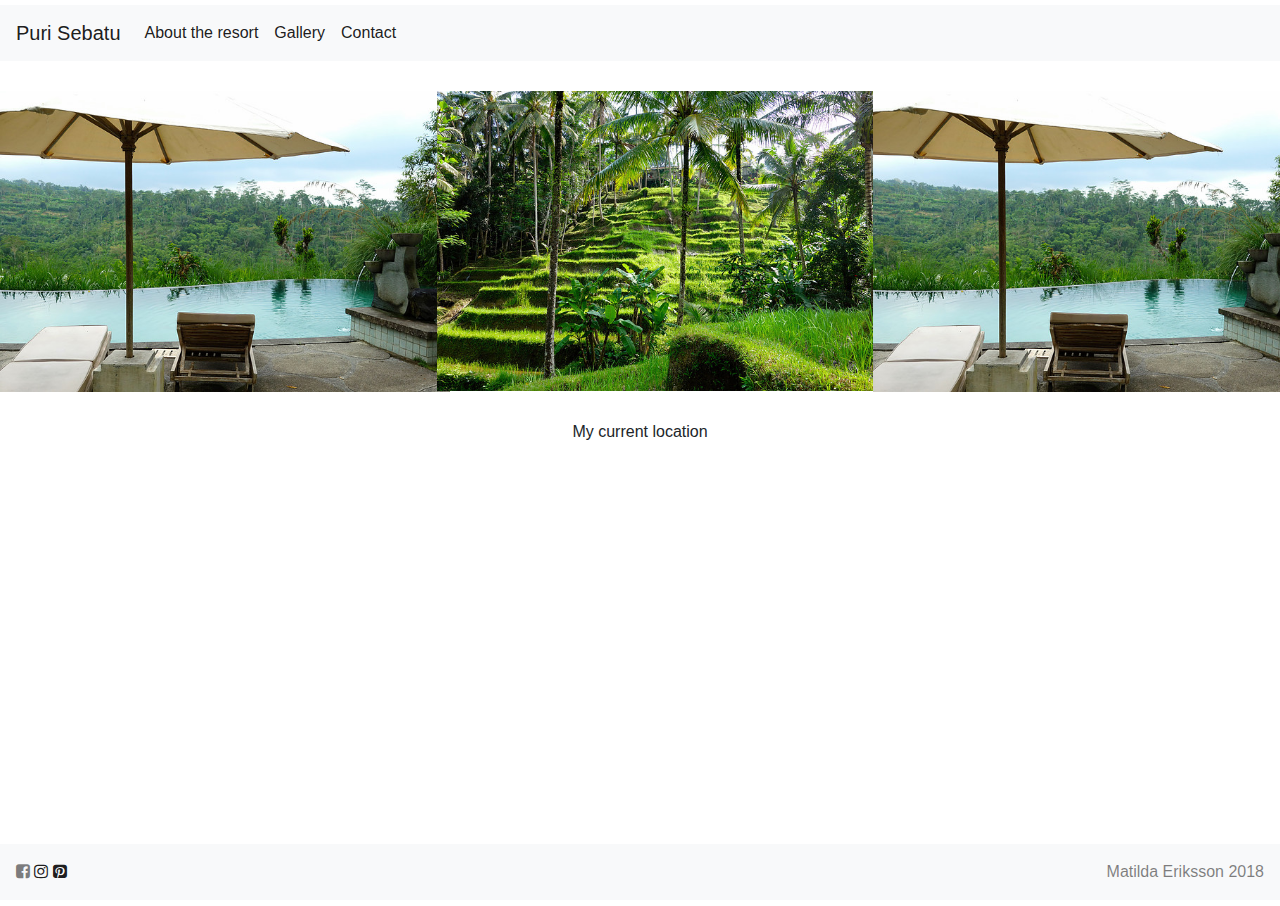
<file: index.html>
<!DOCTYPE html>
<html>
<head>
	<title>Matilda Eriksson</title>
	<link href="https://maxcdn.bootstrapcdn.com/font-awesome/4.7.0/css/font-awesome.min.css" rel="stylesheet" integrity="sha384-wvfXpqpZZVQGK6TAh5PVlGOfQNHSoD2xbE+QkPxCAFlNEevoEH3Sl0sibVcOQVnN" crossorigin="anonymous">
	<link rel="stylesheet" href="https://maxcdn.bootstrapcdn.com/bootstrap/4.0.0/css/bootstrap.min.css" integrity="sha384-Gn5384xqQ1aoWXA+058RXPxPg6fy4IWvTNh0E263XmFcJlSAwiGgFAW/dAiS6JXm" crossorigin="anonymous">
	<script src="https://maxcdn.bootstrapcdn.com/bootstrap/4.0.0/js/bootstrap.min.js" integrity="sha384-JZR6Spejh4U02d8jOt6vLEHfe/JQGiRRSQQxSfFWpi1MquVdAyjUar5+76PVCmYl" crossorigin="anonymous"></script>	

	<link rel="stylesheet" type="text/css" href="css/project.css">
</head>
<body>

	<nav class="navbar navbar-expand-lg navbar-light bg-light">
  		<a class="navbar-brand" href="#">Puri Sebatu</a>
 			<button class="navbar-toggler" type="button" data-toggle="collapse" data-target="#navbarNav" aria-controls="navbarNav" aria-expanded="false" aria-label="Toggle navigation">
    			<span class="navbar-toggler-icon"></span>
  			</button>
  		<div class="collapse navbar-collapse" id="navbarNav">
    		<ul class="navbar-nav">
     			<li class="nav-item active">
        			<a class="nav-link" href="project2.html">About the resort<span class="sr-only">(current)</span></a>
      			</li>
      			<li class="nav-item active">
        			<a class="nav-link" href="project3.html">Gallery<span class="sr-only">(current)</span></a>
      			</li>
      			<li class="nav-item active">
        			<a class="nav-link" href="project2.html">Contact<span class="sr-only">(current)</span></a>
      			</li>
    		</ul>
  		</div>
	</nav>

	<!-- three images -->

<div class="row">
 		<div class="col-md-4">
 		<img class="img-responsive" src="img/bali1.jpg">
 		</div>

  		<div class="col-md-4">
   		<img class="img-responsive" src="img/bali2.jpg">
 		</div>

 		<div class="col-md-4">
 		<img class="img-responsive" src="img/bali1.jpg">
 		</div>
</div>

	<!-- insert the location map here -->

	<h6>My current location</h6>

<iframe src="https://www.google.com/maps/embed?pb=!1m18!1m12!1m3!1d576256.1550825761!2d114.79901759665454!3d-8.452738379027307!2m3!1f0!2f0!3f0!3m2!1i1024!2i768!4f13.1!3m3!1m2!1s0x2dd141d3e8100fa1%3A0x24910fb14b24e690!2sBali%2C+Indonesia!5e0!3m2!1sen!2suk!4v1517745018864" width="1400" height="450" frameborder="0" style="border:20" allowfullscreen></iframe>


<nav class="navbar navbar-light bg-light fixed-bottom">
  <span class="navbar-text">
    <i class="fa fa-facebook-square"></i>
    <a href="https://www.instagram.com/marreeriksson/"><i class="fa fa-instagram"></i>
    <i class="fa fa-pinterest-square"></i>
  </span>
  <span class="navbar-text">
    Matilda Eriksson 
  </span>
  <span class="navbar-text">
    2018
  </span>
</nav>



</body>
</html>
</file>
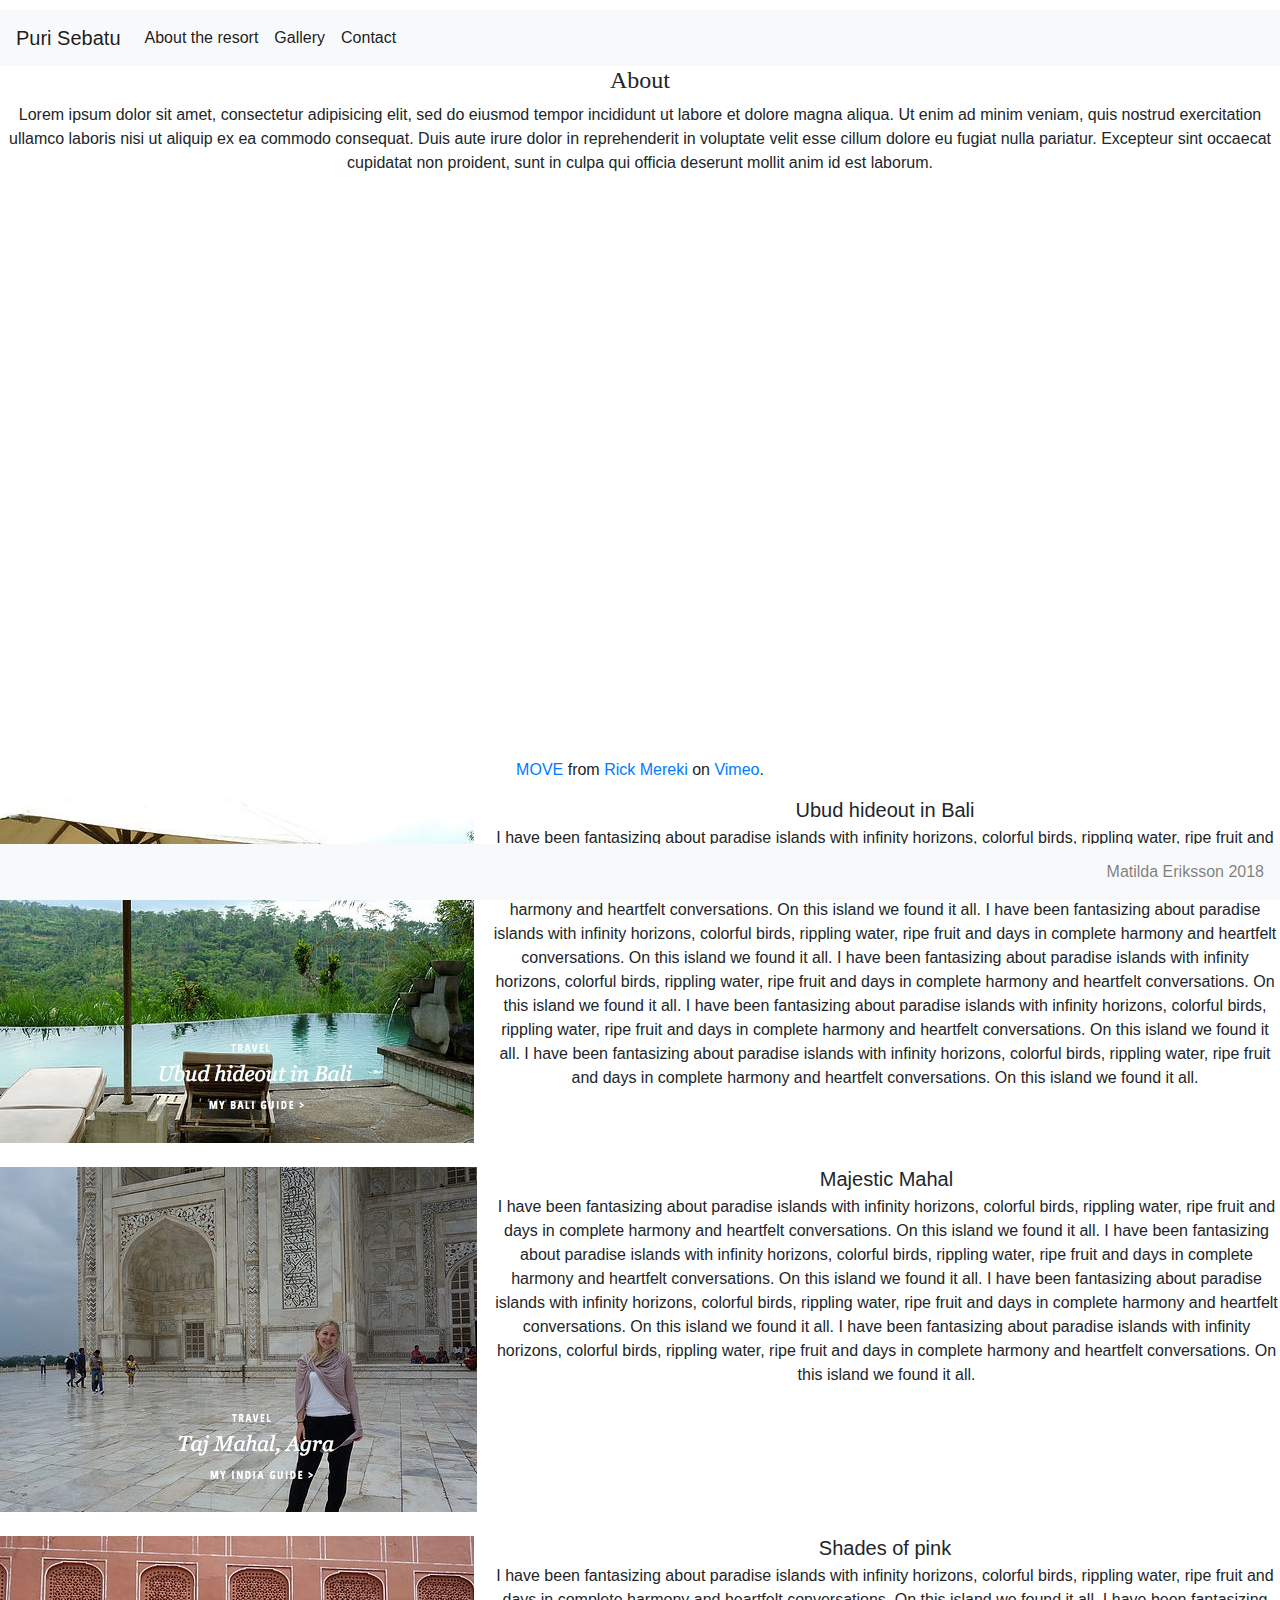
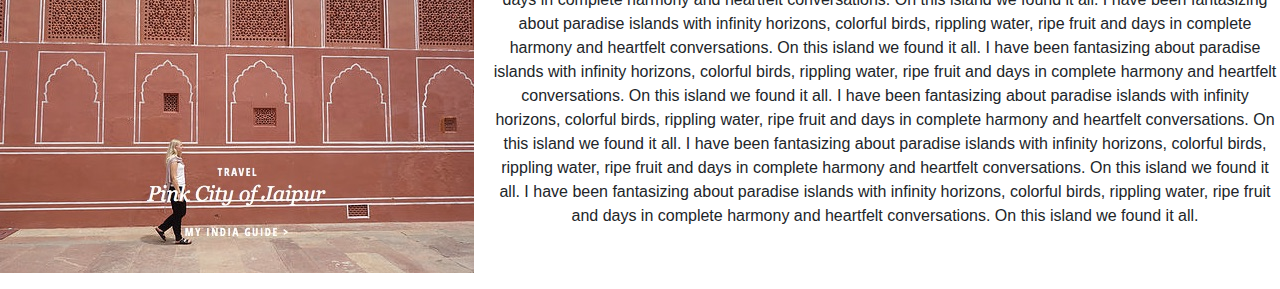
<file: project2.html>
<!DOCTYPE html>
<html>
<head>
	<link rel="stylesheet" href="https://cdnjs.cloudflare.com/ajax/libs/animate.css/3.5.2/animate.min.css">
	<link rel="stylesheet" href="https://maxcdn.bootstrapcdn.com/bootstrap/4.0.0/css/bootstrap.min.css" integrity="sha384-Gn5384xqQ1aoWXA+058RXPxPg6fy4IWvTNh0E263XmFcJlSAwiGgFAW/dAiS6JXm" crossorigin="anonymous">
	<script src="https://maxcdn.bootstrapcdn.com/bootstrap/4.0.0/js/bootstrap.min.js" integrity="sha384-JZR6Spejh4U02d8jOt6vLEHfe/JQGiRRSQQxSfFWpi1MquVdAyjUar5+76PVCmYl" crossorigin="anonymous"></script>	

	<link rel="stylesheet" type="text/css" href="css/project2.css">

	<nav class="navbar navbar-expand-lg navbar-light bg-light">
  		<a class="navbar-brand animated infinate jello" href="index.html">Puri Sebatu</a>
 			<button class="navbar-toggler" type="button" data-toggle="collapse" data-target="#navbarNav" aria-controls="navbarNav" aria-expanded="false" aria-label="Toggle navigation">
    			<span class="navbar-toggler-icon"></span>
  			</button>
  		<div class="collapse navbar-collapse" id="navbarNav">
    		<ul class="navbar-nav">
     			<li class="nav-item active">
        			<a class="nav-link" href="index.html">About the resort<span class="sr-only">(current)</span></a>
      			</li>
      			<li class="nav-item active">
        			<a class="nav-link" href="project3.html">Gallery<span class="sr-only">(current)</span></a>
      			</li>
      			<li class="nav-item active">
        			<a class="nav-link" href="project2.html">Contact<span class="sr-only">(current)</span></a>
      			</li>
    		</ul>
  		</div>
	</nav>
	<title>About me</title>
</head>
<body>



	<h4 class="about">About</h4>
	<p>Lorem ipsum dolor sit amet, consectetur adipisicing elit, sed do eiusmod
	tempor incididunt ut labore et dolore magna aliqua. Ut enim ad minim veniam,
	quis nostrud exercitation ullamco laboris nisi ut aliquip ex ea commodo
	consequat. Duis aute irure dolor in reprehenderit in voluptate velit esse
	cillum dolore eu fugiat nulla pariatur. Excepteur sint occaecat cupidatat non
	proident, sunt in culpa qui officia deserunt mollit anim id est laborum.
	</p>

<iframe src="https://player.vimeo.com/video/27246366?color=ffffff" width="1400" height="560" frameborder="0" webkitallowfullscreen mozallowfullscreen allowfullscreen></iframe>
<p><a href="https://vimeo.com/27246366">MOVE</a> from <a href="https://vimeo.com/rickmereki">Rick Mereki</a> on <a href="https://vimeo.com">Vimeo</a>.</p>


<ul class="list-unstyled">
  <li class="media">
    <img class="mr-3" src="img/bali.jpg" alt="Generic placeholder image">
    <div class="media-body">
      <h5 class="mt-0 mb-1">Ubud hideout in Bali</h5>
      I have been fantasizing about paradise islands with infinity horizons, colorful birds, rippling water, ripe fruit and days in complete harmony and heartfelt conversations. On this island we found it all. I have been fantasizing about paradise islands with infinity horizons, colorful birds, rippling water, ripe fruit and days in complete harmony and heartfelt conversations. On this island we found it all. I have been fantasizing about paradise islands with infinity horizons, colorful birds, rippling water, ripe fruit and days in complete harmony and heartfelt conversations. On this island we found it all. I have been fantasizing about paradise islands with infinity horizons, colorful birds, rippling water, ripe fruit and days in complete harmony and heartfelt conversations. On this island we found it all. I have been fantasizing about paradise islands with infinity horizons, colorful birds, rippling water, ripe fruit and days in complete harmony and heartfelt conversations. On this island we found it all. I have been fantasizing about paradise islands with infinity horizons, colorful birds, rippling water, ripe fruit and days in complete harmony and heartfelt conversations. On this island we found it all. 
    </div>
  </li>
  <li class="media my-4">
    <img class="mr-3" src="img/agra.jpg" alt="Generic placeholder image">
    <div class="media-body">
      <h5 class="mt-0 mb-1">Majestic Mahal</h5>
      I have been fantasizing about paradise islands with infinity horizons, colorful birds, rippling water, ripe fruit and days in complete harmony and heartfelt conversations. On this island we found it all. I have been fantasizing about paradise islands with infinity horizons, colorful birds, rippling water, ripe fruit and days in complete harmony and heartfelt conversations. On this island we found it all. I have been fantasizing about paradise islands with infinity horizons, colorful birds, rippling water, ripe fruit and days in complete harmony and heartfelt conversations. On this island we found it all. I have been fantasizing about paradise islands with infinity horizons, colorful birds, rippling water, ripe fruit and days in complete harmony and heartfelt conversations. On this island we found it all. 
    </div>
  </li>
  <li class="media">
    <img class="mr-3" src="img/jaipur.jpg" alt="Generic placeholder image">
    <div class="media-body">
      <h5 class="mt-0 mb-1">Shades of pink</h5>
      I have been fantasizing about paradise islands with infinity horizons, colorful birds, rippling water, ripe fruit and days in complete harmony and heartfelt conversations. On this island we found it all. I have been fantasizing about paradise islands with infinity horizons, colorful birds, rippling water, ripe fruit and days in complete harmony and heartfelt conversations. On this island we found it all. I have been fantasizing about paradise islands with infinity horizons, colorful birds, rippling water, ripe fruit and days in complete harmony and heartfelt conversations. On this island we found it all. I have been fantasizing about paradise islands with infinity horizons, colorful birds, rippling water, ripe fruit and days in complete harmony and heartfelt conversations. On this island we found it all. I have been fantasizing about paradise islands with infinity horizons, colorful birds, rippling water, ripe fruit and days in complete harmony and heartfelt conversations. On this island we found it all. I have been fantasizing about paradise islands with infinity horizons, colorful birds, rippling water, ripe fruit and days in complete harmony and heartfelt conversations. On this island we found it all. 
    </div>
  </li>
</ul>

<nav class="navbar navbar-light bg-light fixed-bottom">
  <span class="navbar-text">
    <i class="fa fa-facebook-square"></i>
    <a href="https://www.instagram.com/marreeriksson/"><i class="fa fa-instagram"></i>
    <i class="fa fa-pinterest-square"></i>
  </span>
  <span class="navbar-text">
    Matilda Eriksson
  </span>
  <span class="navbar-text">
    2018
  </span>
</nav>

</body>
</html>
</file>
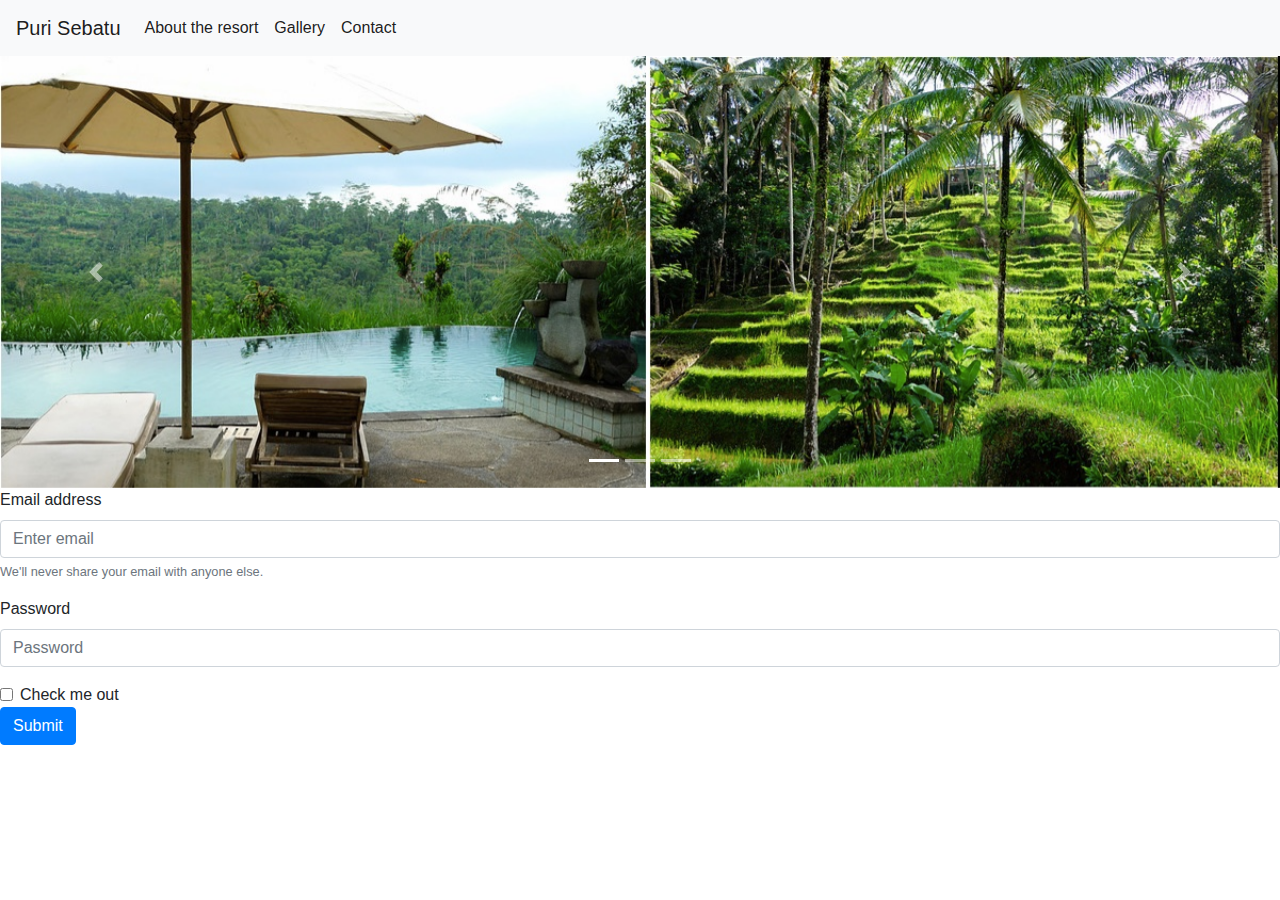
<file: project3.html>
<!DOCTYPE html>
<html>
<head>
	<script src="https://code.jquery.com/jquery-3.2.1.slim.min.js" integrity="sha384-KJ3o2DKtIkvYIK3UENzmM7KCkRr/rE9/Qpg6aAZGJwFDMVNA/GpGFF93hXpG5KkN" crossorigin="anonymous"></script>
	<script src="https://cdnjs.cloudflare.com/ajax/libs/popper.js/1.12.9/umd/popper.min.js" integrity="sha384-ApNbgh9B+Y1QKtv3Rn7W3mgPxhU9K/ScQsAP7hUibX39j7fakFPskvXusvfa0b4Q" crossorigin="anonymous"></script>

	<link rel="stylesheet" href="https://maxcdn.bootstrapcdn.com/bootstrap/4.0.0/css/bootstrap.min.css" integrity="sha384-Gn5384xqQ1aoWXA+058RXPxPg6fy4IWvTNh0E263XmFcJlSAwiGgFAW/dAiS6JXm" crossorigin="anonymous">
	<script src="https://maxcdn.bootstrapcdn.com/bootstrap/4.0.0/js/bootstrap.min.js" integrity="sha384-JZR6Spejh4U02d8jOt6vLEHfe/JQGiRRSQQxSfFWpi1MquVdAyjUar5+76PVCmYl" crossorigin="anonymous"></script>	

	<nav class="navbar navbar-expand-lg navbar-light bg-light">
  		<a class="navbar-brand" href="index.html">Puri Sebatu</a>
 			<button class="navbar-toggler" type="button" data-toggle="collapse" data-target="#navbarNav" aria-controls="navbarNav" aria-expanded="false" aria-label="Toggle navigation">
    			<span class="navbar-toggler-icon"></span>
  			</button>
  		<div class="collapse navbar-collapse" id="navbarNav">
    		<ul class="navbar-nav">
     			<li class="nav-item active">
        			<a class="nav-link" href="project2.html">About the resort<span class="sr-only">(current)</span></a>
      			</li>
      			<li class="nav-item active">
        			<a class="nav-link" href="#">Gallery<span class="sr-only">(current)</span></a>
      			</li>
      			<li class="nav-item active">
        			<a class="nav-link" href="#">Contact<span class="sr-only">(current)</span></a>
      			</li>
    		</ul>
  		</div>
	</nav>

	<title>gallery</title>
</head>
<body>


	<div id="carouselExampleIndicators" class="carousel slide" data-ride="carousel">
  <ol class="carousel-indicators">
    <li data-target="#carouselExampleIndicators" data-slide-to="0" class="active"></li>
    <li data-target="#carouselExampleIndicators" data-slide-to="1"></li>
    <li data-target="#carouselExampleIndicators" data-slide-to="2"></li>
  </ol>
  <div class="carousel-inner">
    <div class="carousel-item active">
      <img class="d-block w-100" src="img/balis.jpg" alt="First slide">
    </div>
    <div class="carousel-item">
      <img class="d-block w-100" src="img/balis.jpg" alt="Second slide">
    </div>
    <div class="carousel-item">
      <img class="d-block w-100" src="img/balis.jpg" alt="Third slide">
    </div>
  </div>
  <a class="carousel-control-prev" href="#carouselExampleIndicators" role="button" data-slide="prev">
    <span class="carousel-control-prev-icon" aria-hidden="true"></span>
    <span class="sr-only">Previous</span>
  </a>
  <a class="carousel-control-next" href="#carouselExampleIndicators" role="button" data-slide="next">
    <span class="carousel-control-next-icon" aria-hidden="true"></span>
    <span class="sr-only">Next</span>
  </a>
</div>

<form>
  <div class="form-group">
    <label for="exampleInputEmail1">Email address</label>
    <input type="email" class="form-control" id="exampleInputEmail1" aria-describedby="emailHelp" placeholder="Enter email">
    <small id="emailHelp" class="form-text text-muted">We'll never share your email with anyone else.</small>
  </div>
  <div class="form-group">
    <label for="exampleInputPassword1">Password</label>
    <input type="password" class="form-control" id="exampleInputPassword1" placeholder="Password">
  </div>
  <div class="form-check">
    <input type="checkbox" class="form-check-input" id="exampleCheck1">
    <label class="form-check-label" for="exampleCheck1">Check me out</label>
  </div>
  <button type="submit" class="btn btn-primary">Submit</button>
</form>

</body>
</html>
</file>
<file: css/project.css>
body {
	margin-top: 5px; 
	margin-left: 0px;

}

img {
	max-width: 450px;
	margin-top: 30px;
	margin-bottom: 30px; 
}

h6 {
	text-align: center;
	font: verdana bold;
}

h2 {
	text-align: center;
}
</file>
<file: css/project2.css>
body {
	margin-top: 10px;
	text-align: center;
}

h4 {
	text-align: center;
	font-family: verdana;
	font-size: ;
}

p { 
	
}

.about { 
	text-align: center;
}
</file>
